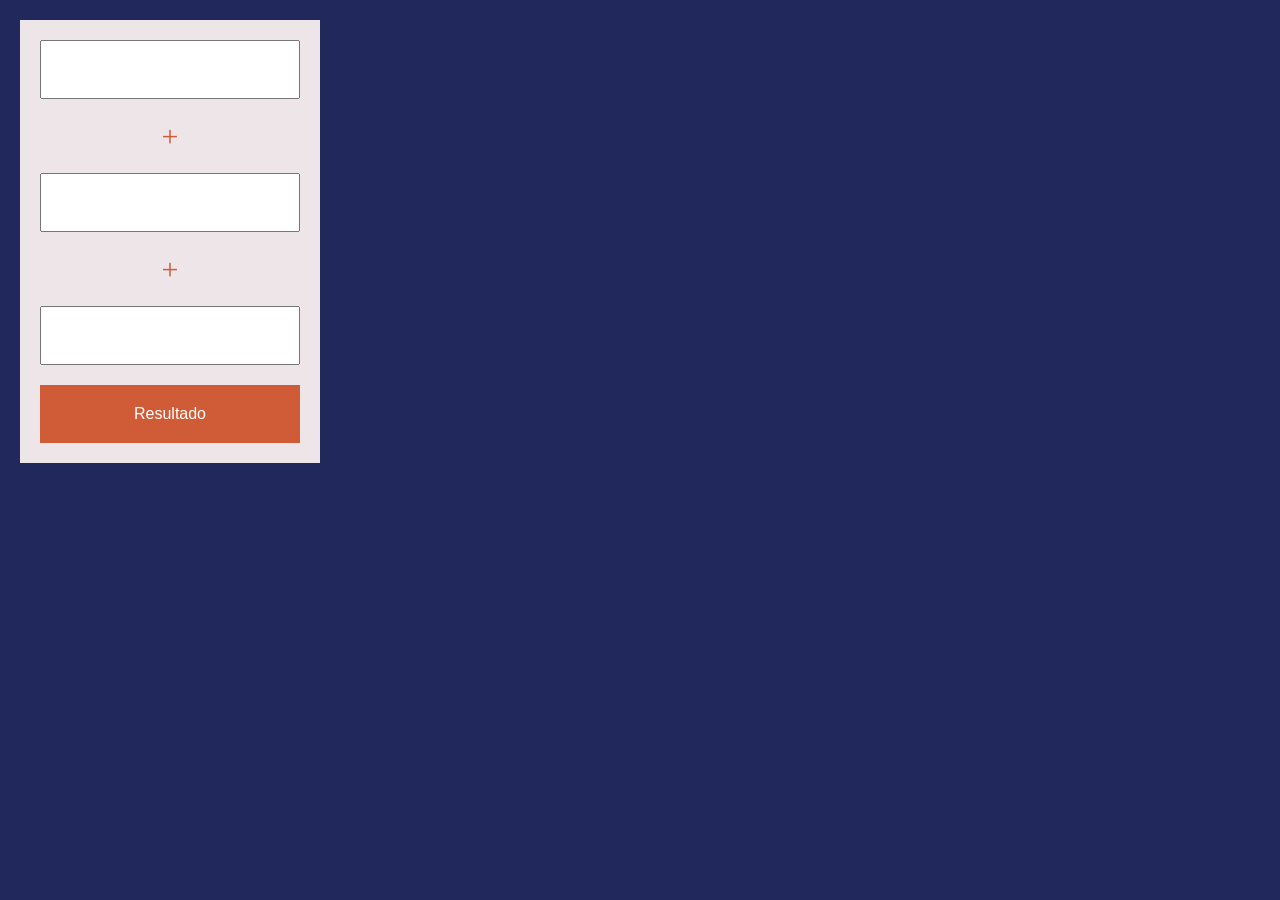
<file: JavaScript/calculadoraJS/index.html>
<!DOCTYPE html>
<html lang="es">
<head>
    <meta charset="UTF-8">
    <meta http-equiv="X-UA-Compatible" content="IE=edge">
    <meta name="viewport" content="width=device-width, initial-scale=1.0">
    <title>Calculadora con JS</title>
    <link rel="stylesheet" href="css/estilos.css">
</head>
<body>
    <div class="contenedor">
        <form action="">
            <input type="text" name="" id="numero1">
            <p>+</p>
            <input type="text" name="" id="numero2">
            <p>+</p>
            <input type="text" name="" id="resultado" readonly>
            <input type="button" onclick="suma()" class="btn" value="Resultado">
        </form>
    </div>
    <script src="js/calculadora.js"></script>
</body>
</html>
</file>
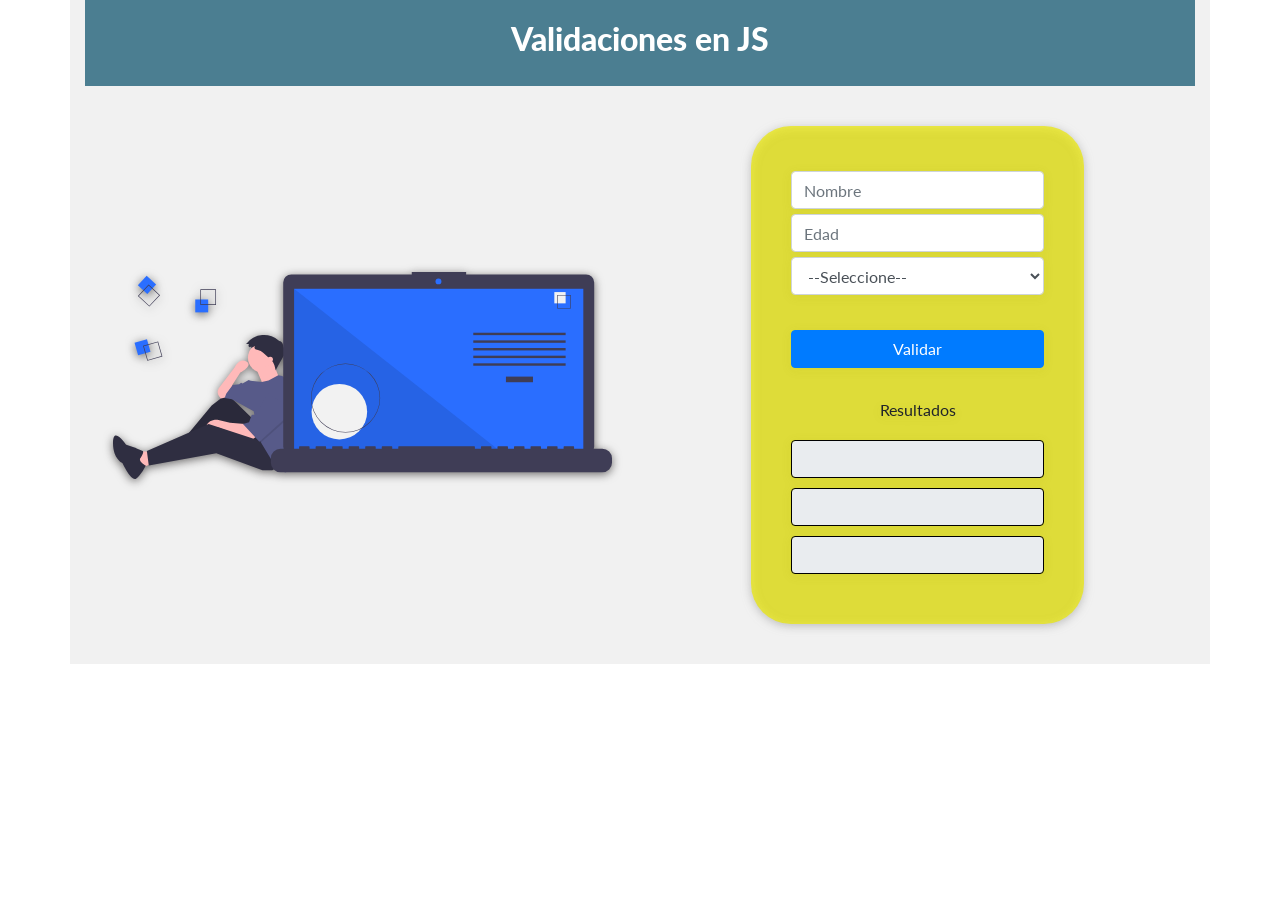
<file: JavaScript/ValidacionesJS/index.html>
<!DOCTYPE html>
<html lang="es">
<head>
    <meta charset="UTF-8">
    <meta name="viewport" content="width=device-width, initial-scale=1.0">
    <title>Validaciones con JS</title>
    <link rel="stylesheet" href="css/bootstrap.min.css">
    <link rel="stylesheet" href="css/estilos.css">
    <link href="https://fonts.googleapis.com/css2?family=Lato:ital,wght@0,100;0,400;0,900;1,300&display=swap" rel="stylesheet"> 
</head>
<body>

    <div class="container">
        <div class="titulo">
            <h2>Validaciones en JS</h2>
        </div>
        <div class="foto">
            <img src="img/foto.svg" alt="Computación e Informática">
        </div>
        <div class="grupo-form">
            <form class="formulario" action="" name="frmDetalle">
                <input class="ingreso form-control" type="text" name="txtNombre" id="nombre" placeholder="Nombre">
                <input class="ingreso form-control" type="text" name="txtEdad" id="edad" placeholder="Edad">
                <select class="ingreso form-control" name="aficiones">
                    <option value="seleccione">--Seleccione--</option>
                    <option value="Deporte">Deporte</option>
                    <option value="Música">Música</option>
                    <option value="Arte">Arte</option>
                    <option value="Teatro">Teatro</option>
                    <option value="Lectura">Lectura</option>
                    <option value="Videojuegos">Videojuegos</option>
                    <option value="Programacion">Programacion</option>
                </select>
                <input class="btn btn-primary" type="button" value="Validar" onclick="validar()">
                <label for="">Resultados</label>
                <input class="respuestas form-control" type="text" name="" id="rNombre" readonly>
                <input class="respuestas form-control" type="text" name="" id="rEdad" readonly>
                <input class="respuestas form-control" type="text" name="" id="rAficion" readonly>
                
            </form>
        </div>
    </div>
    
    <script src="js/validar.js"></script>
    <!-- <script src="js/bootstrap.min.js"></script> -->
</body>
</html>
</file>
<file: JavaScript/calculadoraJS/css/estilos.css>
*{
    margin: 0; /* Margen externo */
    padding: 0; /* relleno interno */
    -webkit-box-sizing:border-box;
    -moz-box-sizing:border-box;
    box-sizing:border-box;
    }
    
    body{
    background:#21295c;
    color:#cf5c36;
    }
    
    .contenedor{
    width:300px;
    margin:20px;
    background: #eee5e9;
    padding: 20px;
    }
    
    form p{
    text-align:center;
    margin-bottom:20px; /*Margen inferior*/
    font-size:30px;
    }
    
    input[type="text"]{
    width:100%;
    margin-bottom: 20px;
    padding:20px;
    text-align:center;
    }
    
    form .btn{
    width:100%;
    background: #cf5c36;
    color:#fff;
    border:none;
    cursor:pointer;
    font-size:16px;
    text-align:center;
    padding:20px;
    display:inline-block; /* Distribución de cajas */
    text-decoration:none; /*Quitar el subrayado*/
    }
</file>
<file: JavaScript/ValidacionesJS/css/estilos.css>
body{
    font-family: 'Lato', sans-serif;
}

.container{
    display:grid;
    grid-template-columns: repeat(2,1fr);
    grid-template-rows: repeat(2,auto);
    grid-template-areas: "titulo titulo"
                         "foto grupo-form";
    background: rgba(235, 235, 235, 0.7);
}


.titulo{
    grid-area:titulo;
    background:rgba(5, 77, 105, 0.7);
    color:#fff;
    padding: 20px 0;
    width:100%;
    text-align: center;
}

.titulo h2{
    font-weight: 900;
}

.foto{
    grid-area:foto;
    display:flex;
    justify-content: center;
    align-items: center;
}

.foto img{
    width:90%;
    filter: drop-shadow(0 2px 5px rgba(48, 46, 46, 0.7));

}

.grupo-form{
    grid-area:grupo-form;
}

.formulario{
    padding:40px;
    width:60%;
    margin:40px auto;
    text-align:center;
    background: rgba(236, 232, 1, 0.7);
    border-radius:40px;
    filter: drop-shadow(0 2px 5px rgba(136, 136, 136, 0.7));
    font-weight: 400;

}

.btn{
    margin:30px 0;
    width:100%;
}

.respuestas{
    margin:10px 0;
    border:1px solid #000;
}

.ingreso{
    margin:5px 0;
}
</file>
